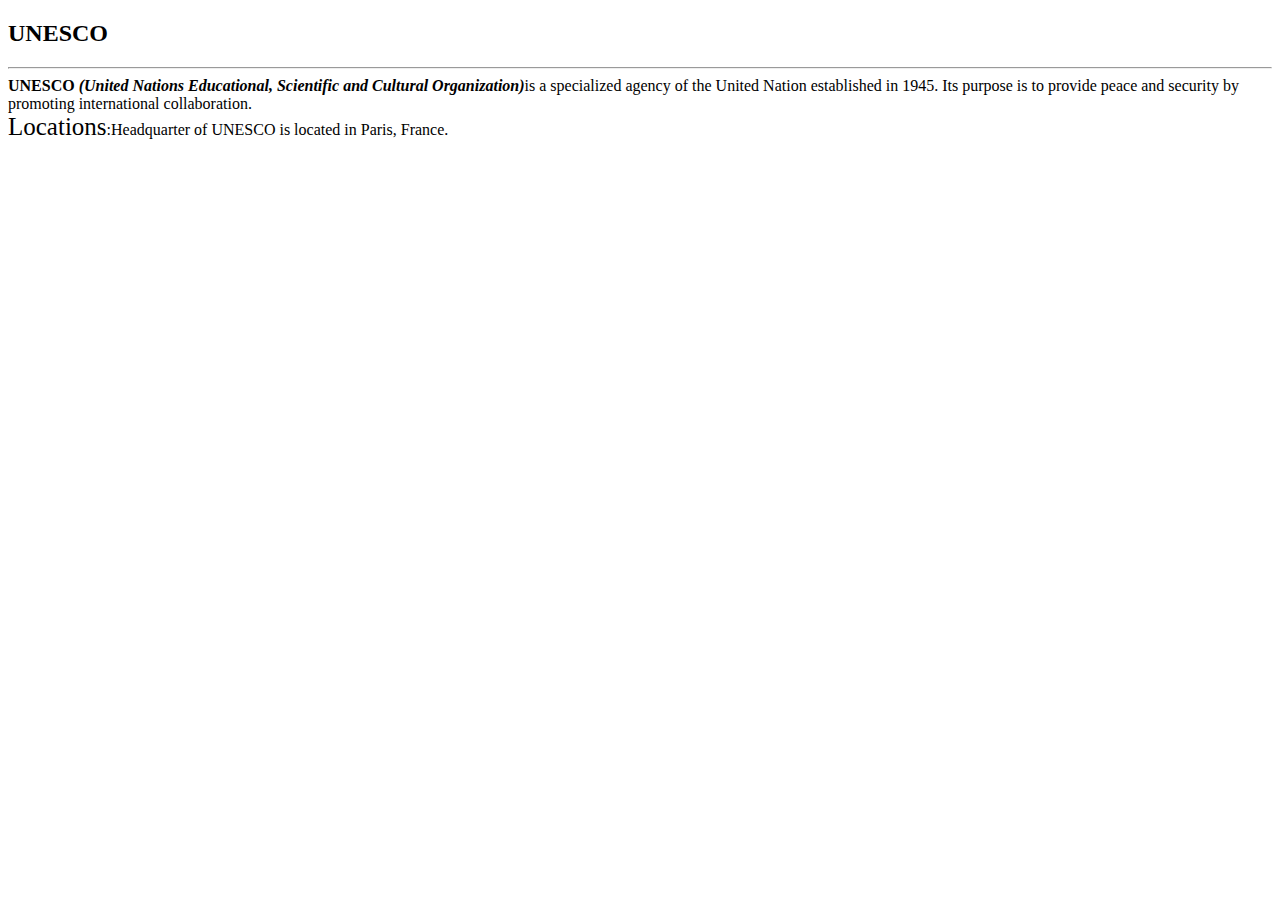
<file: HTML-APTECH/Bai1/Bai1.html>
<!DOCTYPE html>
<html lang="en">
<head>
	<meta charset="UTF-8">
	<title>UNESCO</title>
</head>
<body>
	<h2 title="United Nations Educational, Scientific and Cultural Organization">UNESCO</h2>
	<hr>
	<div><b>UNESCO</b> <b> <i>(United Nations Educational, Scientific and Cultural Organization)</i></b><font >is a specialized agency of the United Nation established in 1945. Its purpose is to provide peace and security by promoting international collaboration.</font></div>
	<div>
		<font style="font-size: 25px">Locations</font>:Headquarter of UNESCO is located in Paris, France.
	</div>

	
	
</body>
</html>
</file>
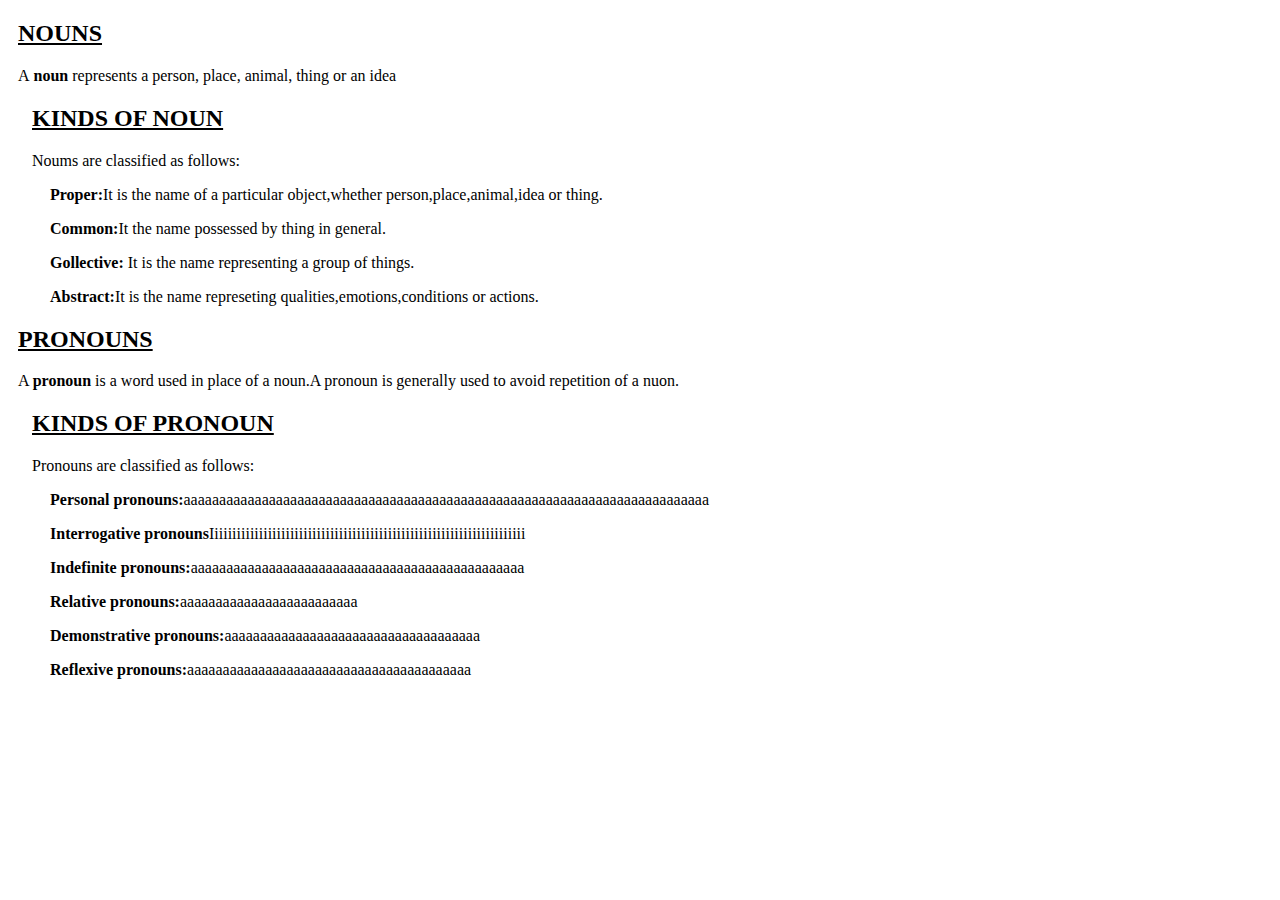
<file: HTML-APTECH/bt235/Grammar.html>
<!DOCTYPE html>
<html lang="en">
<head>
	<meta charset="UTF-8">
	<title>English Grammar</title>
	<link rel="stylesheet" href="1.css">
</head>
<body>
<div class="section">
	<h2 class="section">NOUNS</h2>
	<p class="section"> A<B> noun</B> represents a person, place, animal, thing or an idea
	</p>
</div>
<div class="sub_section">
	<h2 class="sub_section">KINDS OF NOUN</h2>
	<p class="sub_section0">Noums are classified as follows:</p>
	<p class="sub_section"> <b>Proper:</b>It is the name of a particular object,whether person,place,animal,idea or thing.</p>
 	<p class="sub_section"> <b>Common:</b>It the name possessed by thing in general.</p>
 	<p class="sub_section"> <b>Gollective:</b> It is the name representing a group of things.</p>
 	<p class="sub_section"> <b>Abstract:</b>It is the name represeting qualities,emotions,conditions or actions.</p>
 </div>

 <div class="section">
 	<h2 class="section">PRONOUNS</h2>
 	<p class="section">A <b>pronoun</b> is a word used in place of a noun.A pronoun is generally used to avoid repetition of a nuon.</p>
 </div>
 <div class="sub_section">
 	<h2 class="sub_section">KINDS OF PRONOUN</h2>
 	<p class="sub_section0">Pronouns are classified as follows:</p>
 	<p class="sub_section"> <b>Personal pronouns:</b>aaaaaaaaaaaaaaaaaaaaaaaaaaaaaaaaaaaaaaaaaaaaaaaaaaaaaaaaaaaaaaaaaaaaaaaaaa</p>
 	<p class="sub_section"> <b>Interrogative pronouns</b>Iiiiiiiiiiiiiiiiiiiiiiiiiiiiiiiiiiiiiiiiiiiiiiiiiiiiiiiiiiiiiiiiiiiiiii</p>
 	<p class="sub_section"> <b>Indefinite pronouns:</b>aaaaaaaaaaaaaaaaaaaaaaaaaaaaaaaaaaaaaaaaaaaaaaa</p>
 	<p class="sub_section"> <b>Relative pronouns:</b>aaaaaaaaaaaaaaaaaaaaaaaaa</p>
 	<p class="sub_section"> <b>Demonstrative pronouns:</b>aaaaaaaaaaaaaaaaaaaaaaaaaaaaaaaaaaaa</p>
 	<p class="sub_section"> <b>Reflexive pronouns:</b>aaaaaaaaaaaaaaaaaaaaaaaaaaaaaaaaaaaaaaaa</p>
 </div>

</body>
</html>
</file>
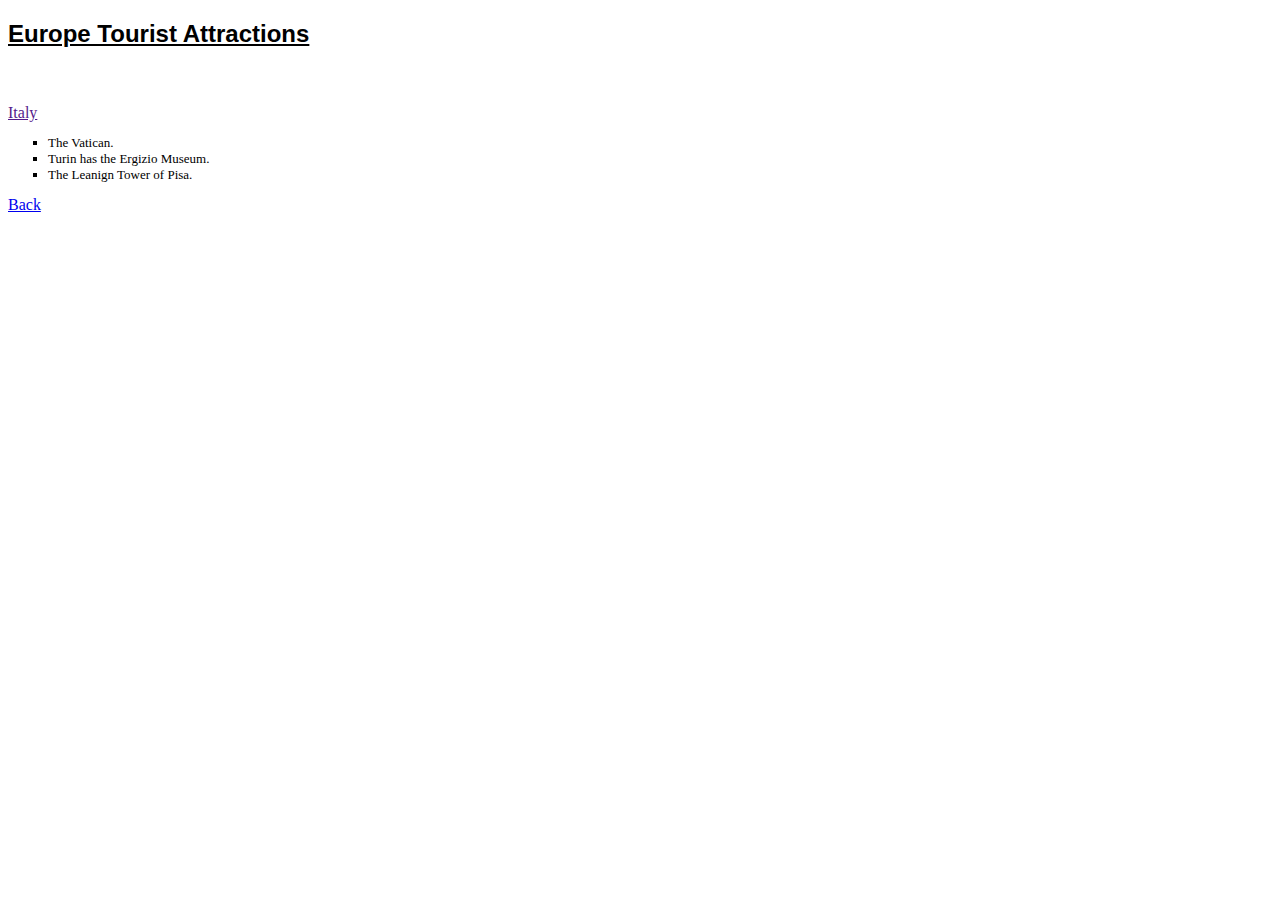
<file: HTML-APTECH/bt236/Italy.html>
<!DOCTYPE html>
<html lang="en">
<head>
	<meta charset="UTF-8">
	<title>Tourist Attractions in Europe</title>
	<link rel="stylesheet" href="1.css">
</head>
<body>
	<h2 class="heading">Europe Tourist Attractions</h2>
	<br>
	<br>
	<a href="" class="places">Italy</a> <br>
	<ul>
		<li>The Vatican.</li>
		<li>Turin has the Ergizio Museum.</li>
		<li>The Leanign Tower of Pisa.</li>
	</ul>
	<a href="https://tungnvth19008009.000webhostapp.com/bt236/Paris.html" class="places">Back</a>
</body>
</html>
</file>
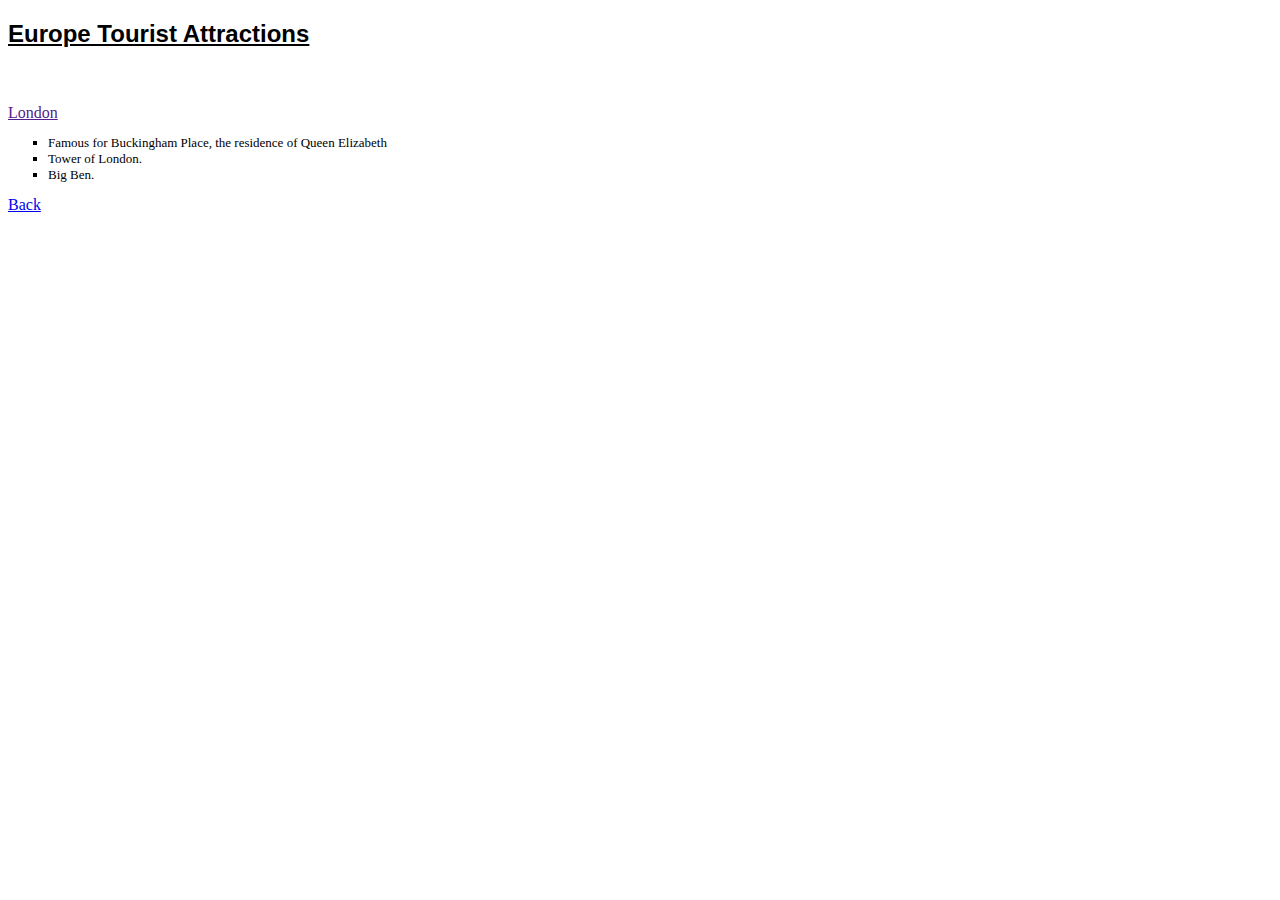
<file: HTML-APTECH/bt236/London.html>
<!DOCTYPE html>
<html lang="en">
<head>
	<meta charset="UTF-8">
	<title>Tourist Attractions in Europe</title>
	<link rel="stylesheet" href="1.css">
</head>
<body>
	<h2 class="heading">Europe Tourist Attractions</h2>
	<br>
	<br>
	<a href="" class="places">London</a> <br>
	<ul>
		<li>Famous for Buckingham Place, the residence of Queen Elizabeth</li>
		<li>Tower of London.</li>
		<li>Big Ben.</li>
	</ul>
	<a href="https://tungnvth19008009.000webhostapp.com/bt236/TouristAttractions.html" class="places">Back</a>
</body>
</html>
</file>
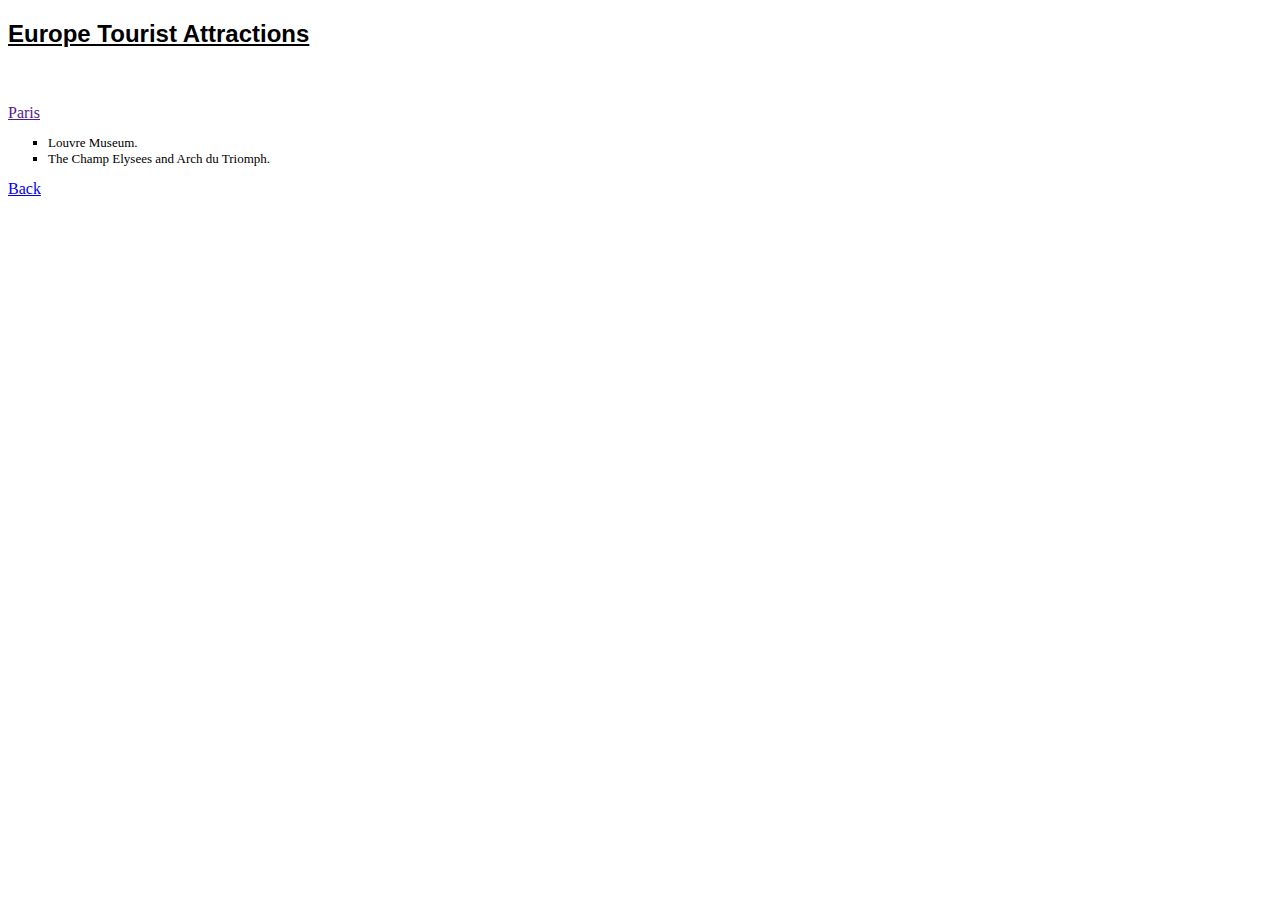
<file: HTML-APTECH/bt236/Paris.html>
<!DOCTYPE html>
<html lang="en">
<head>
	<meta charset="UTF-8">
	<title>Tourist Attractions in Europe</title>
	<link rel="stylesheet" href="1.css">
</head>
<body>
	<h2 class="heading">Europe Tourist Attractions</h2>
	<br>
	<br>
	<a href="" class="places">Paris</a> <br>
	<ul>
		<li>Louvre Museum.</li>
		<li>The Champ Elysees and Arch du Triomph.</li>
		
	</ul>
	<a href="https://tungnvth19008009.000webhostapp.com/bt236/London.html" class="places">Back</a>
</body>
</html>
</file>
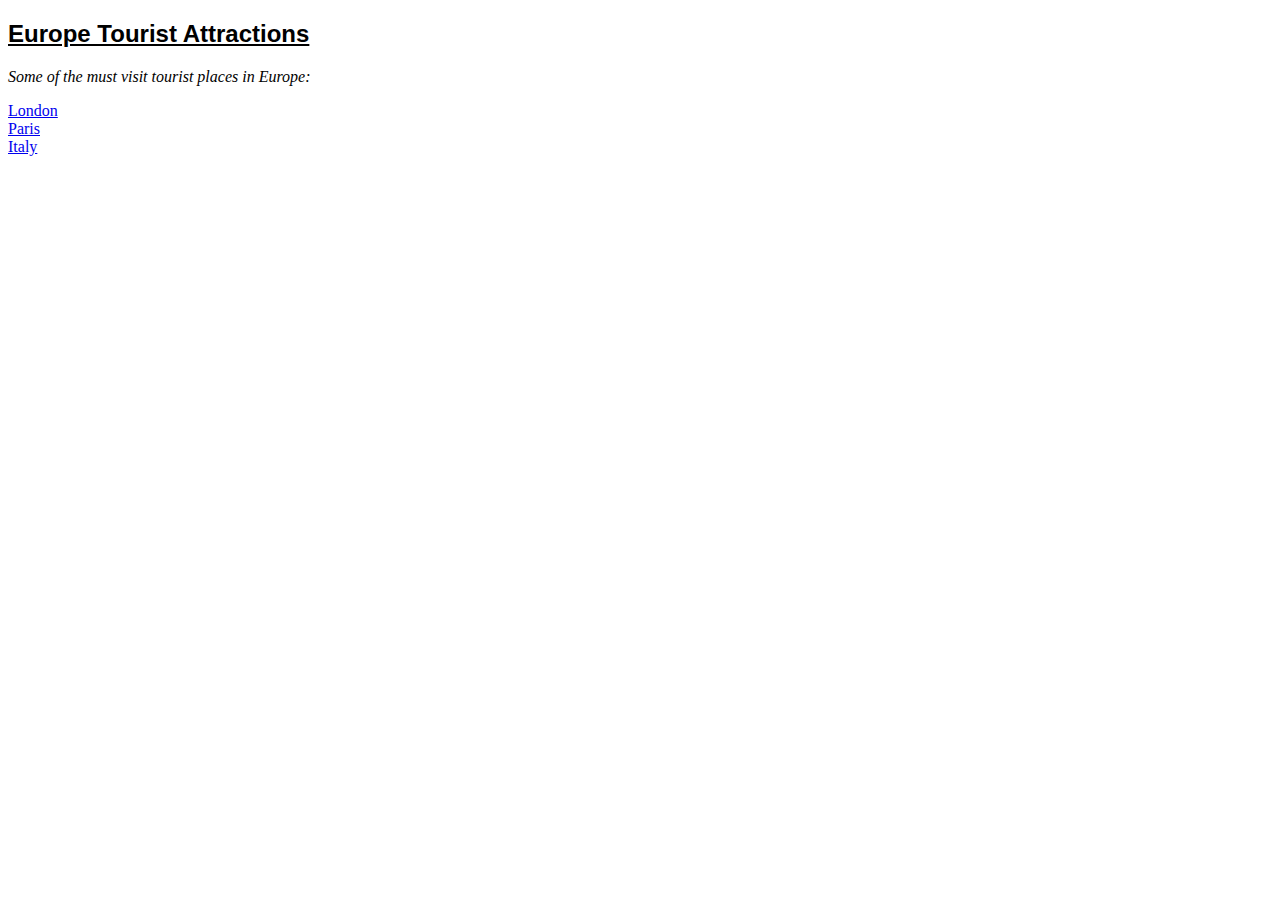
<file: HTML-APTECH/bt236/TouristAttractions.html>
<!DOCTYPE html>
<html lang="en">
<head>
	<meta charset="UTF-8">
	<title>Tourist Attractions in Europe
	</title>
	<link rel="stylesheet" href="1.css">
</head>
<body>
	<h2 class="heading">Europe Tourist Attractions</h2>
	<p class="general"><i> Some of the must visit tourist places in Europe:</i></p>
	<a href="https://tungnvth19008009.000webhostapp.com/bt236/London.html" class="places">London</a> <br>
	<a href="https://tungnvth19008009.000webhostapp.com/bt236/Paris.html" class="places">Paris</a> <br>
	<a href="https://tungnvth19008009.000webhostapp.com/bt236/Italy.html" class="places">Italy</a>

</body>
</html>
</file>
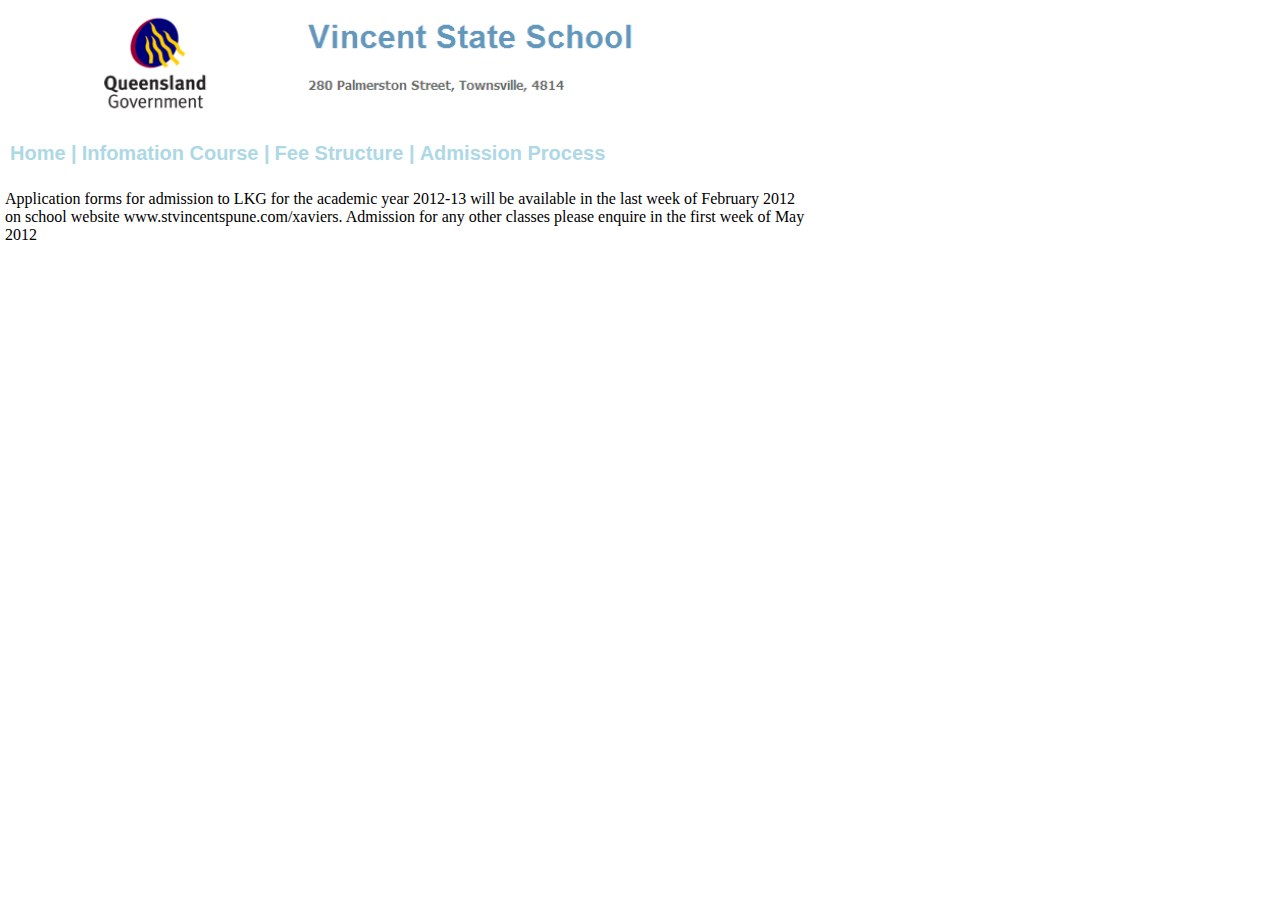
<file: HTML-APTECH/bt238/admission.html>
<!DOCTYPE html>
<html lang="en">
<head>
	<meta charset="UTF-8">
		<title>Vincent State School</title>
	<link rel="stylesheet" href="1.css">
</head>
<body>
	<div class="motkhoi">
	<div class="tren">
		<img src="1.png" alt="">
		<a href="home.html" class="option">Home | </a>
		<a href="information.html" class="option">Infomation Course | </a>
		<a href="fee.html" class="option">Fee Structure | </a>
		<a href="admission.html" class="option">Admission Process</a>
		
	</div>
	<div class="duoi">
		<p class="tin">Application forms for admission to LKG for the academic year 2012-13 will be available in the last week of February 2012 on school website www.stvincentspune.com/xaviers. Admission for any other classes please enquire in the first week of May 2012</p>
	</div>
	</div>
<body>
	
</body>
</html>
</file>
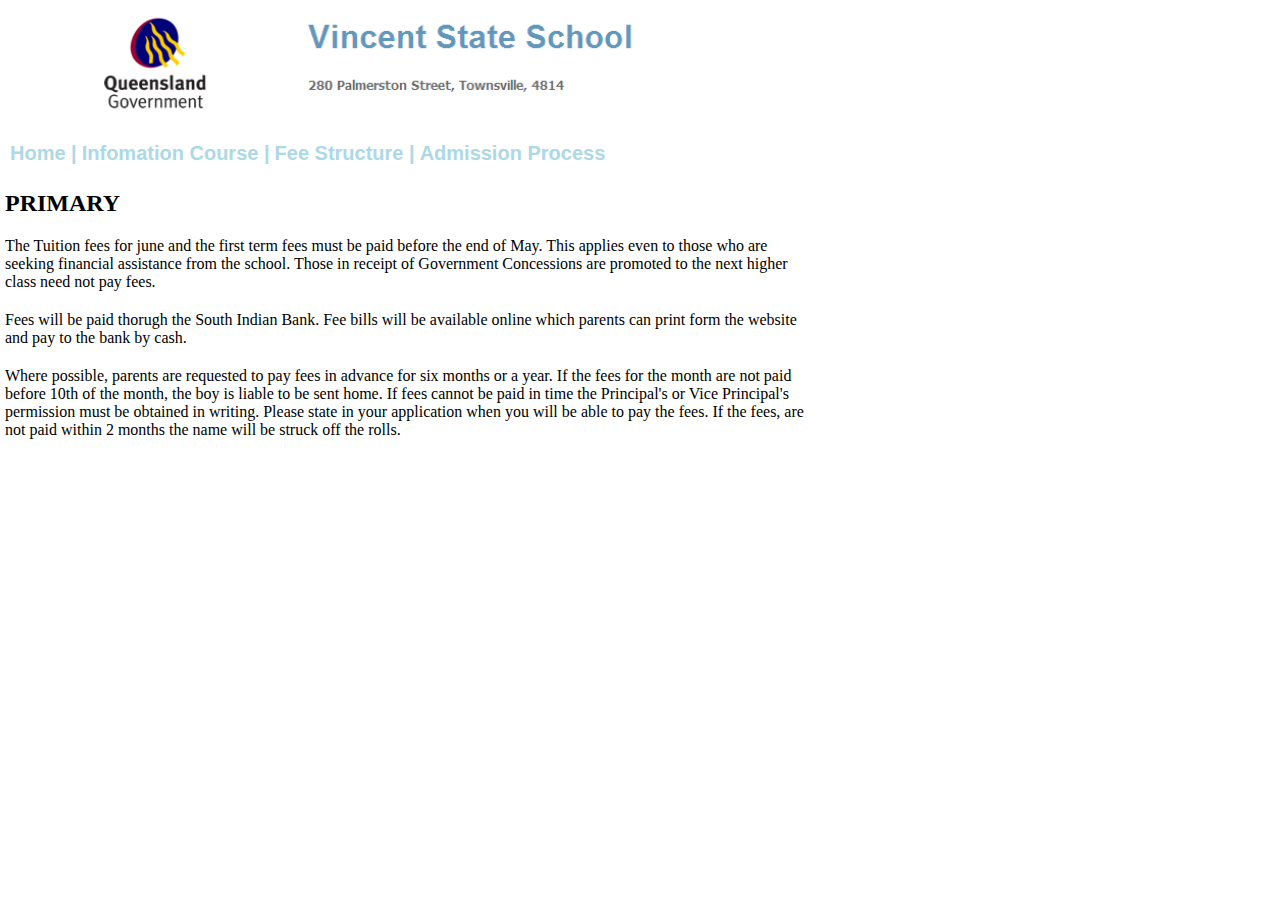
<file: HTML-APTECH/bt238/fee.html>
<!DOCTYPE html>
<html lang="en">
<head>
	<meta charset="UTF-8">
		<title>Vincent State School</title>
	<link rel="stylesheet" href="1.css">
</head>
<body>
	<div class="motkhoi">
	<div class="tren">
		<img src="1.png" alt="">
		<a href="home.html" class="option">Home | </a>
		<a href="information.html" class="option">Infomation Course | </a>
		<a href="fee.html" class="option">Fee Structure | </a>
		<a href="admission.html" class="option">Admission Process</a>
		
	</div>
	<div class="duoi">
		<h2 class="tin">PRIMARY</h2>
		<p class="tin">The Tuition fees for june and the first term fees must be paid before the end of May. This applies even to those who are seeking financial assistance from the school. Those in receipt of Government Concessions are promoted to the next higher class need not pay fees. 
		</p>
		<p class="tin">Fees will be paid thorugh the South Indian Bank. Fee bills will be available online which parents can print form the website and pay to the bank by cash. </p>
		<p class="tin">Where possible, parents are requested to pay fees in advance for six months or a year. If the fees for the month are not paid before 10th of the month, the boy is liable to be sent home. If fees cannot be paid in time the Principal's or Vice Principal's permission must be obtained in writing. Please state in your application when you will be able to pay the fees. If the fees, are not paid within 2 months the name will be struck off the rolls. </p>

	</div>
	</div>
	
</body>
</html>
</file>
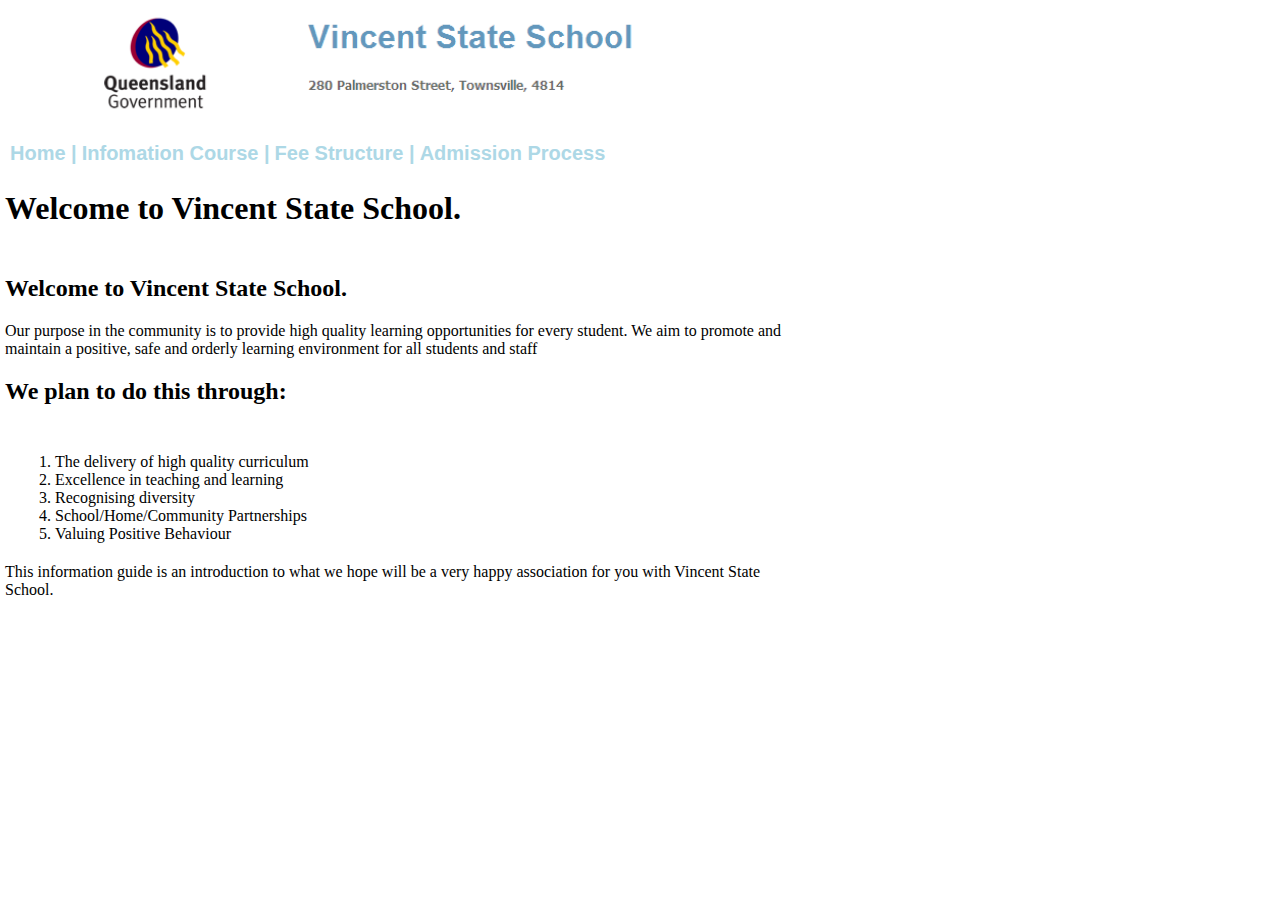
<file: HTML-APTECH/bt238/home.html>
<!DOCTYPE html>
<html lang="en">
<head>
	<meta charset="UTF-8">
	<title>Vincent State School</title>
	<link rel="stylesheet" href="1.css">
</head>
<body>
	<div class="motkhoi">
	<div class="tren">
		<img src="1.png" alt="">
		<a href="home.html" class="option">Home | </a>
		<a href="information.html" class="option">Infomation Course | </a>
		<a href="fee.html" class="option">Fee Structure | </a>
		<a href="admission.html" class="option">Admission Process</a>
		
	</div>
	<div class="duoi">

		<h1 class="tin">Welcome to Vincent State School.</h1>
		<br>
		<h2 class="tin">Welcome to Vincent State School.</h2>
		<p class="tin">Our purpose in the community is to provide high quality learning opportunities for every student. We aim to promote and maintain a positive, safe and orderly learning environment for all students and staff
		</p>
		<h2 class="tin">We plan to do this through:</h2>
		<br>
		<ul class="tin">
			<li>The delivery of high quality curriculum</li>
			<li> Excellence in teaching and learning</li>
			<li>Recognising diversity </li>
			<li> School/Home/Community Partnerships</li>
			<li> Valuing Positive Behaviour</li>
		</ul>
		<p class="tin">This information guide is an introduction to what we hope will be a very happy association for you with Vincent State School. </p>

	</div>
	</div>
</body>
</html>
</file>
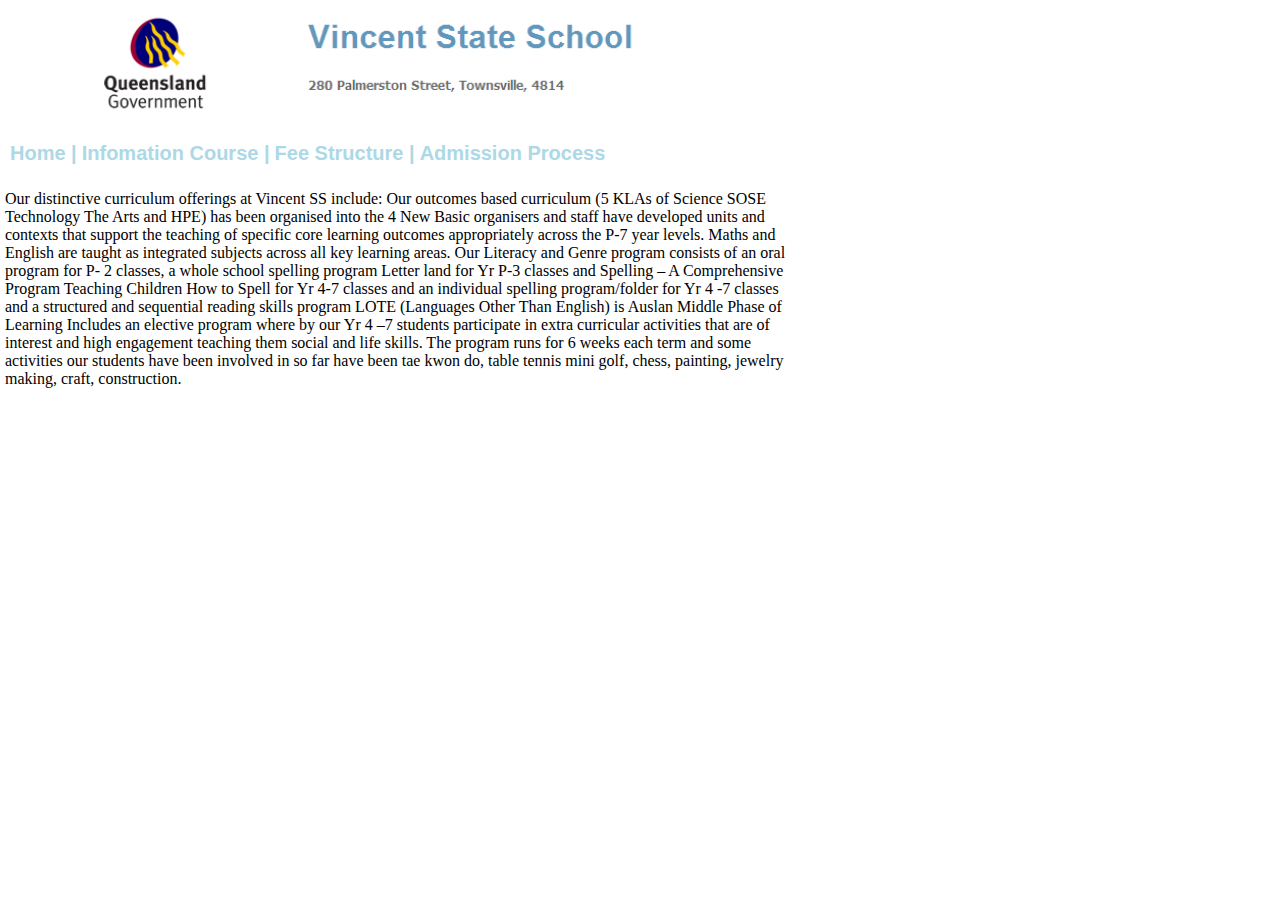
<file: HTML-APTECH/bt238/infomation.html>
<!DOCTYPE html>
<html lang="en">
<head>
	<meta charset="UTF-8">
	<title>Vincent State School</title>
	<link rel="stylesheet" href="1.css">
</head>
<body>
	<div class="motkhoi">
	<div class="tren">
		<img src="1.png" alt="">
		<a href="home.html" class="option">Home | </a>
		<a href="information.html" class="option">Infomation Course | </a>
		<a href="fee.html" class="option">Fee Structure | </a>
		<a href="admission.html" class="option">Admission Process</a>
		
	</div>
	<div class="duoi">
		<p class="tin">Our distinctive curriculum offerings at Vincent SS include: Our outcomes based curriculum (5 KLAs of Science SOSE Technology The Arts and HPE) has been organised into the 4 New Basic organisers and staff have developed units and contexts that support the teaching of specific core learning outcomes appropriately across the P-7 year levels. Maths and English are taught as integrated subjects across all key learning areas. Our Literacy and Genre program consists of an oral program for P- 2 classes, a whole school spelling program Letter land for Yr P-3 classes and Spelling – A Comprehensive Program Teaching Children How to Spell for Yr 4-7 classes and an individual spelling program/folder for Yr 4 -7 classes and a structured and sequential reading skills program LOTE (Languages Other Than English) is Auslan Middle Phase of Learning Includes an elective program where by our Yr 4 –7 students participate in extra curricular activities that are of interest and high engagement teaching them social and life skills. The program runs for 6 weeks each term and some activities our students have been involved in so far have been tae kwon do, table tennis mini golf, chess, painting, jewelry making, craft, construction.</p>
	</div>
	</div>
</body>
</html>
</file>
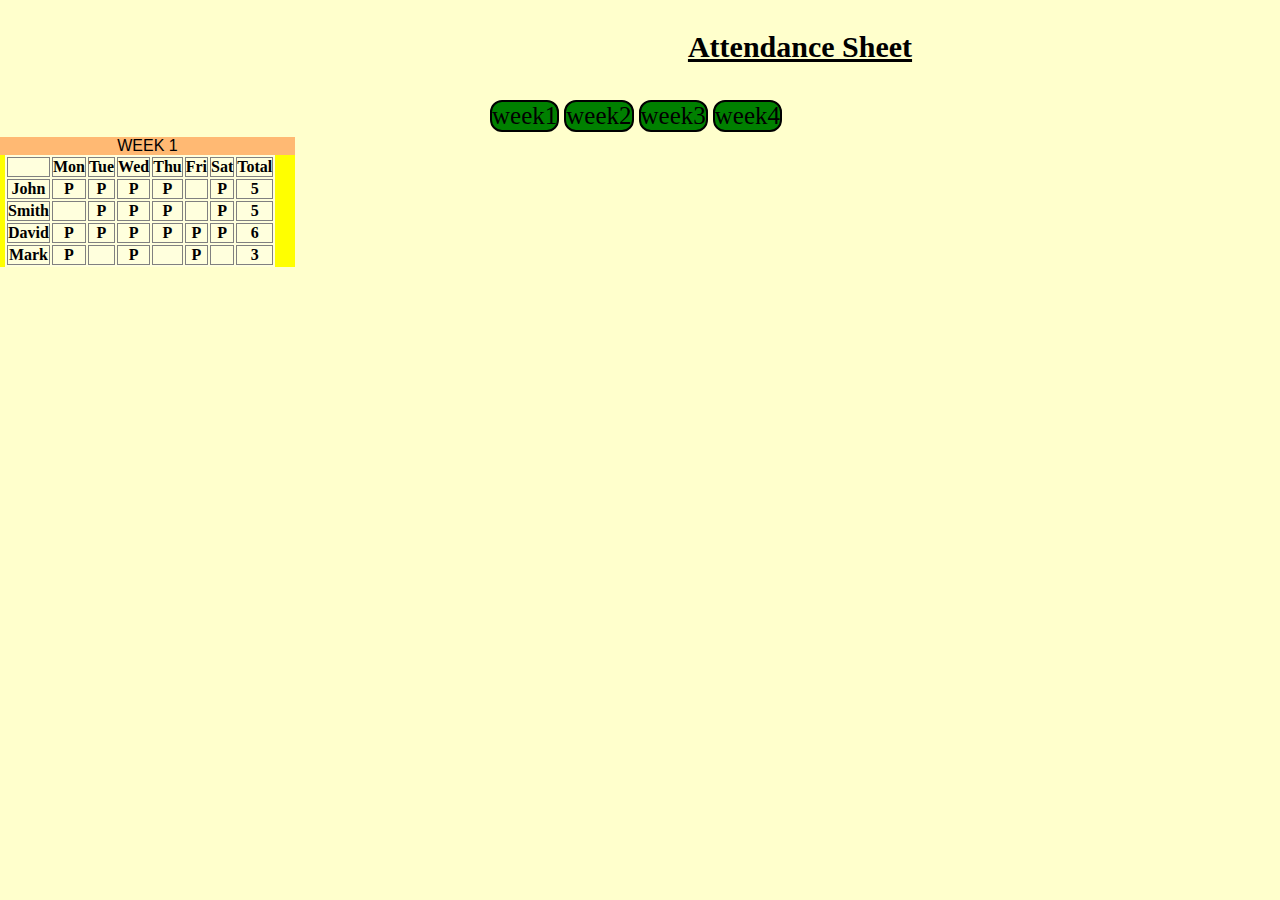
<file: HTML-APTECH/bt239/Attendance.html>
<!DOCTYPE html>
<html lang="en">
<head>
	<meta charset="UTF-8">
	<title>Document</title>
	<link rel="stylesheet" href="style.css">
</head>
<body>
	<div id ="navigation">
		<h2>attendance sheet</h2>
	</div>
	<div class="middle">
		<div class="option">
			<ul>
				<li><a href="">week1</a></li>
				<li><a href="">week2</a></li>
				<li><a href="">week3</a></li>
				<li><a href="">week4</a></li>
			</ul>
			
		</div>
		<div class="tablesection">
			<div>week 1</div>
			<table id="tablesectionOne">
				<tr>
					<th></th>
					<th>mon</th>
					<th>tue</th>
					<th>wed</th>
					<th>thu</th>
					<th>fri</th>
					<th>sat</th>
					<th>total</th>
				</tr>
				<tr>
					<th>john</th>
					<th>p</th>
					<th>p</th>
					<th>p</th>
					<th>p</th>
					<th></th>
					<th>p</th>
					<th>5</th>
				</tr>
				<tr>
					<th>smith</th>
					<th></th>
					<th>p</th>
					<th>p</th>
					<th>p</th>
					<th></th>
					<th>p</th>
					<th>5</th>
				</tr>
				<tr>
					<th>david</th>
					<th>p</th>
					<th>p</th>
					<th>p</th>
					<th>p</th>
					<th>p</th>
					<th>p</th>
					<th>6</th>
				</tr>
				<tr>
					<th>mark</th>
					<th>p</th>
					<th></th>
					<th>p</th>
					<th></th>
					<th>p</th>
					<th></th>
					<th>3</th>
				</tr>
			</table>
		</div>
		<div class ="tablesection">
			
		</div>
		<div class="tablesection">
			<table id="tablesectionThree">
				
			</table>
		</div>
		<div class="tablesection">
			<table id="tablesectionFour">
				
			</table>
		</div>
	</div>
</body>
</html>
</file>
<file: HTML-APTECH/bt235/1.css>
.section{
 margin-left: 5px;
}
h2.section{
	text-decoration: underline;
}
.sub_section{
margin-left: 12px;
}
h2.sub_section{
	text-decoration: underline;
}
p.sub_section0{
	margin-left: 12px;
}
p.sub_section{
	margin-left: 30px;
}
</file>
<file: HTML-APTECH/bt236/1.css>
.heading{
	text-decoration: underline;
	font-family: arial;
	font-size: x-large;
	font-weight: bold;

}
.places{
	font-family: cursive;
	font-size: medium;
}
ul{
	font-size: small;
	font-family: verdana;
	list-style: square;
}
</file>
<file: HTML-APTECH/bt238/1.css>
*{
	margin: 0;
	padding: 0;

}
.motkhoi
{
	margin-left: 5px;
}
div.tren {
	width: 736px;
	height: 170px;
}
a.option{
	float:left;
	text-decoration: none;
	margin-left: 5px;
	margin-top: 10px;
	font-size: 20px;
	font-family: arial;
	font-weight: bold;
	color: lightblue;
}
a.option:hover{
	color: red;
}
.duoi{
	width: 800px;
}
.tin{
	margin-bottom: 10px;
	margin-top: 20px;
}
ul.tin li{
 	margin-left: 50px;
 	list-style: sidama;
}
</file>
<file: HTML-APTECH/bt239/style.css>
*{
	margin: 0;
	padding:0;
}
body{
	background-color:#FFFFCC;
 
}
#navigation{
	min-height: 100px;
	width: 100%;
	
}
#navigation h2{
	text-decoration: underline;
	text-transform: capitalize;
	text-align: center;
	font-size: 30px;
	padding-left: 25%;
	padding-top: 30px;
}
div.tablesection{
	width: 295px;

	background-color: yellow;
}
div.tablesection div{
	text-transform: uppercase;
	text-align: center;
	background-color: rgb(255,185,115);
	font-size: 1em;
	font-family: arial;
}
.tablesection table{
	table-layout: fixed;
	text-align: center;
	background-color: #FFFFDD;
	margin-left: 5px;
	
}
.tablesection table th{
	border: 1px solid grey;
	text-transform: capitalize;
}
div.option{
	height: 37px;
	width: 100%;
	
	display: block;
}
.option ul{
	text-align: center;
	width: 300px;
	height: 35px;
	margin-right: auto;
	margin-left: auto;

}

.option ul li{
	float: left;
	border: 2px solid ;
	border-radius: 12px;
	list-style-type: none; 
	display: block;
	text-align: center;
	font-size: 25px;
	margin-right: 5px;
	background-color: green;


}
.option ul li a{
	text-decoration: none;
	color: black;
}
</file>
